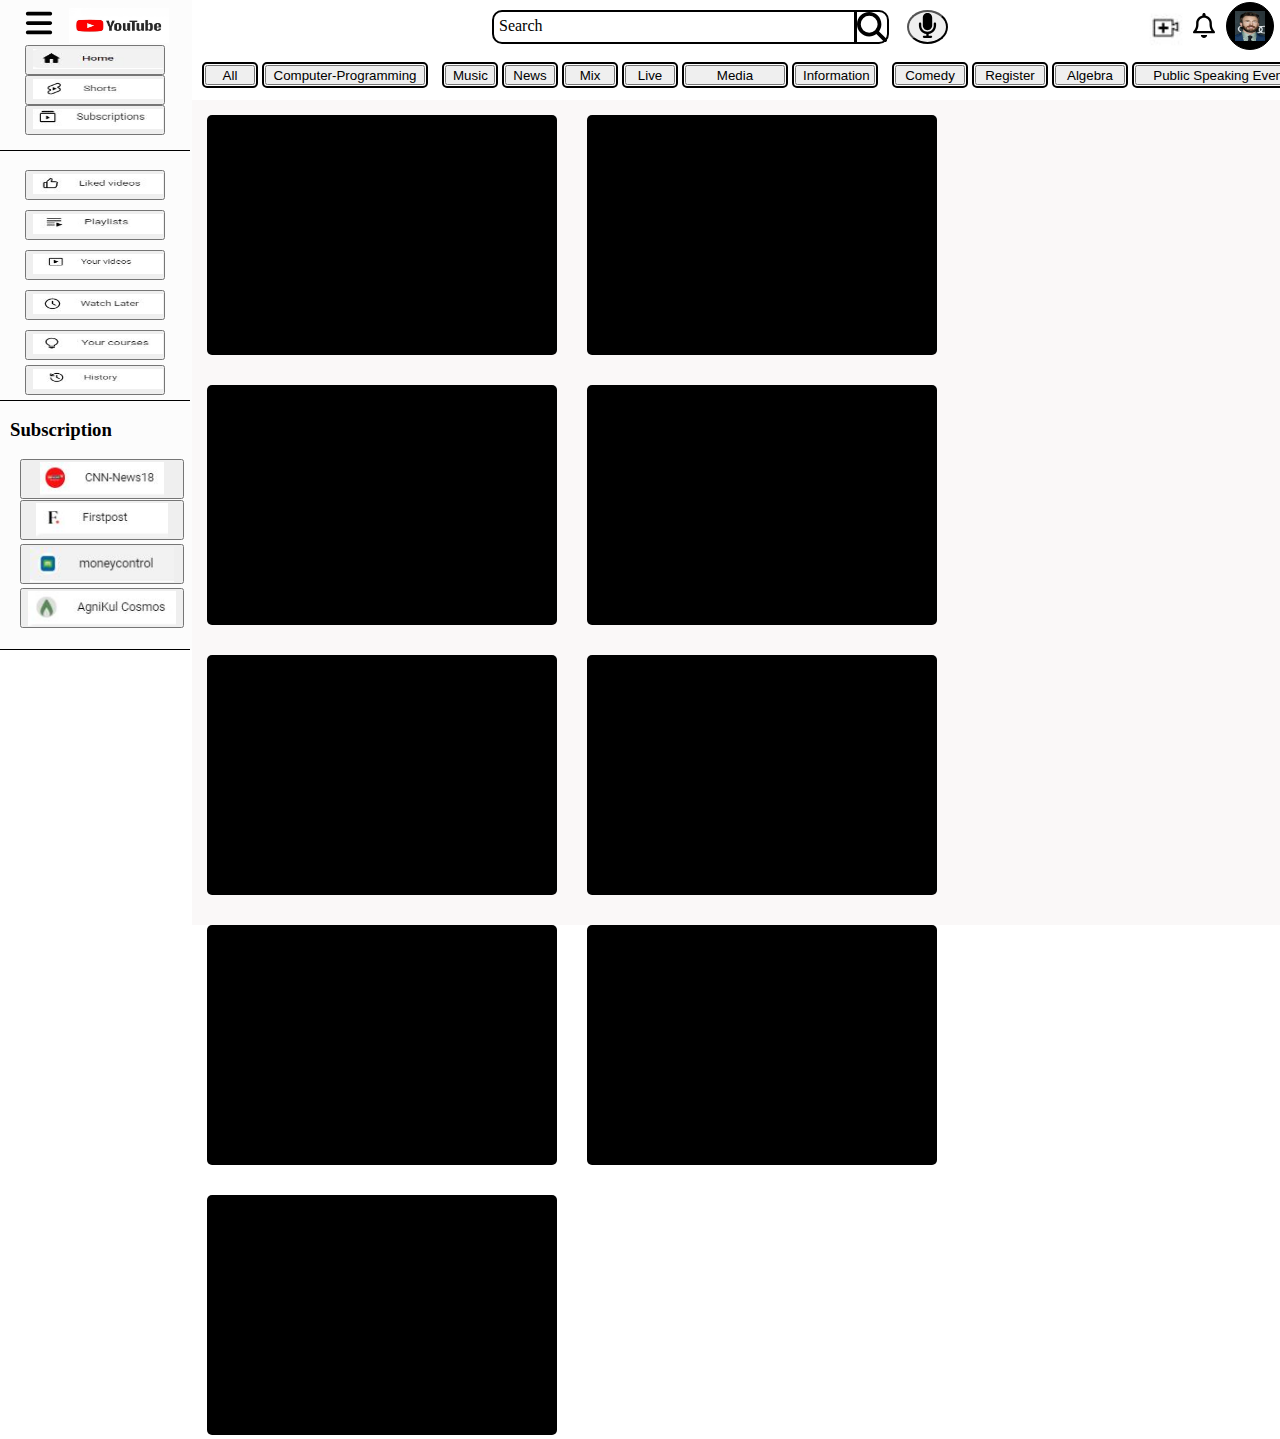
<file: index.html>
<!DOCTYPE html>
<html lang="en">
<head>
    <meta charset="UTF-8">
    <meta name="viewport" content="width=device-width, initial-scale=1.0">
    <title>Youtube-clone</title>
    <link rel="stylesheet" href = "youtube-clone.css" type="text/css" >
</head>
<body>
    <div class="left-side">
        <div id="left-1">
            <div id="inside-left1-one">
                <div id="solid-bar">
                    <img src="images-for-youtube/bars-solid.svg" height="30px" width="40px"/>
                </div>
                <div id="youtube-logo-id">
                    <img src="images-for-youtube/youtube logo.jpg" height="35ps" width="100px"/>
                </div>

            </div>
            <div id="inside-left1-two">
                <div id="home">
                    <button style="width: 140px;height: 30px;" >
                        <img src="images-for-youtube/home.JPG" height="20px" width="130px"/>
                    </button>                    
                    
                </div>
                <div id="shorts">
                    <button style="width: 140px;height: 30px;" >
                        <img src="images-for-youtube/shorts org.JPG" height="20px" width="130px"/>
                    </button> 
                </div>
                <div id="Subscription">
                    <button style="width: 140px;height: 30px;" >
                        <img src="images-for-youtube/subscription org.JPG" height="20px" width="130px"/>
                    </button> 
                </div> 

            </div>

        </div>
        <div id="left-2">
            <div id="history-icon">
                <button style="width: 140px;height: 30px;" >
                    <img src="images-for-youtube/history.JPG" height="20px" width="130px"/>
                </button> 
            </div>
            <div id="playllist">
                <button style="width: 140px;height: 30px;" >
                    <img src="images-for-youtube/playlist.JPG" height="20px" width="130px"/>
                </button> 
            </div>
            <div id="yourvideos">
                <button style="width: 140px;height: 30px;" >
                    <img src="images-for-youtube/your videos.JPG" height="20px" width="130px"/>
                </button> 
            </div>
            <div id="watch-later">
                <button style="width: 140px;height: 30px;" >
                    <img src="images-for-youtube/watch later.JPG" height="20px" width="130px"/>
                </button> 
            </div>
            <div id="liked-vidoes">
                <button style="width: 140px;height: 30px;" >
                    <img src="images-for-youtube/liked videos.JPG" height="20px" width="130px"/>
                </button> 
            </div>
            <div id="your-course">
                <button style="width: 140px;height: 30px;" >
                    <img src="images-for-youtube/yourcourse.JPG" height="20px" width="130px"/>
                </button> 
            </div>
              
        </div>
        <div id="left-3">
            <h3 style="margin-left: 10px;">Subscription</h1>
            <div id="cnn">
                <button style="height: 40px; width: 164px;"><img src="images-for-youtube/cnn-news-18.JPG" height="35px"></button>
            </div>
            <div id="firstpost">
                <button style="height: 40px; width: 164px;"><img src="images-for-youtube/first-post.JPG" height="35px"></button>
            </div>
            <div id="moneycontrol">
                <button style="height: 40px; width: 164px;"><img src="images-for-youtube/moneycontrol.JPG" height="35px"></button>
            </div>
            <div id="agnikul">
                <button style="height: 40px; width: 164px;"><img src="images-for-youtube/agnikul.JPG" height="35px"></button>
            </div>                   
        </div>
    </div>
    <div class="top-header">
        <div id="upper-top-header">
            <div id="search-bar">
            Search            
            </div> 
            <div id="lens">
                <img src="images-for-youtube/magnifying-glass-solid.svg"/> 
            </div>
            <div id="microphone">
                <button style="border-radius: 50%;"><img src="images-for-youtube/microphone-solid.svg" height="25px" width="25px"/></button>
                
            </div> 
            <div id="video-uploader">
                <img src="images-for-youtube/video uploader.JPG" height="55px" width="55px"/>
            </div>
            <div id="profile-picture">
                <img src="images-for-youtube/chris evans 2.jpg" height="30" width="30"/>
            </div>
            <div id="bell-button">
                <img src="images-for-youtube/bell-regular.svg" height="25" />
            </div>          
        </div>
        <div id="lower-top-header">
            <div id="lower-header1"><button style="width: 50px;height: 20px;">All</button></div>
            <div id="lower-header2"><button style="height: 20px;width: 160px;">Computer-Programming</button></div>
            <div id="lower-header3"><button style="height: 20px;width: 50px;">Music</button></div>
            <div id="lower-header4"><button style="height: 20px;width: 50px;">News</button></div>
            <div id="lower-header5"><button style="height: 20px;width: 50px;">Mix</button></div>
            <div id="lower-header6"><button style="height: 20px;width: 50px;">Live</button></div>
            <div id="lower-header7"><button style="height: 20px;width: 100px;">Media</button></div>
            <div id="lower-header8"><button style="height: 20px;width: 80px;">Information</button></div>
            <div id="lower-header9"><button style="height: 20px;width: 70px;">Comedy</button></div>
            <div id="lower-header10"><button style="height: 20px;width: 70px;">Register</button></div>
            <div id="lower-header11"><button style="height: 20px;width: 70px;">Algebra</button></div>
            <div id="lower-header12"><button style="height: 20px;width: 170px;">Public Speaking Event</button></div>

        </div>

    </div>
    <div class="content">
        <div class="box" id="box1">
            <iframe width="350" height="240" src="https://www.youtube.com/embed/lfmg-EJ8gm4?si=XDu9kbzEHpSaVW13" title="YouTube video player" frameborder="0" allow="accelerometer; autoplay; clipboard-write; encrypted-media; gyroscope; picture-in-picture; web-share" referrerpolicy="strict-origin-when-cross-origin" allowfullscreen></iframe>
        </div>
        <div class="box" id="box2">
            <iframe width="350" height="240" src="https://www.youtube.com/embed/yK7_jx_D_w8?si=LKhH7dNH1l-ltvCG" title="YouTube video player" frameborder="0" allow="accelerometer; autoplay; clipboard-write; encrypted-media; gyroscope; picture-in-picture; web-share" referrerpolicy="strict-origin-when-cross-origin" allowfullscreen></iframe>
        </div>
        <div class="box" id="box3">
            <iframe width="350" height="240" src="https://www.youtube.com/embed/36o-jrgsX_4?si=yAizIf5o8miAqidv" title="YouTube video player" frameborder="0" allow="accelerometer; autoplay; clipboard-write; encrypted-media; gyroscope; picture-in-picture; web-share" referrerpolicy="strict-origin-when-cross-origin" allowfullscreen></iframe>
        </div>
        <div class="box" id="box4">
            <iframe width="350" height="240" src="https://www.youtube.com/embed/lFIBwzi70gU?si=XESQgnzvYfWHlGS2" title="YouTube video player" frameborder="0" allow="accelerometer; autoplay; clipboard-write; encrypted-media; gyroscope; picture-in-picture; web-share" referrerpolicy="strict-origin-when-cross-origin" allowfullscreen></iframe>
        </div>
        <div class="box" id="box5">
            <iframe width="350" height="240" src="https://www.youtube.com/embed/_xR1c23kCvw?si=JANiEOfjZ05oMCFa" title="YouTube video player" frameborder="0" allow="accelerometer; autoplay; clipboard-write; encrypted-media; gyroscope; picture-in-picture; web-share" referrerpolicy="strict-origin-when-cross-origin" allowfullscreen></iframe>
        </div>
        <div class="box" id="box6">
            <iframe width="350" height="240" src="https://www.youtube.com/embed/XRr1kaXKBsU?si=ez7F802IzS5qT_70" title="YouTube video player" frameborder="0" allow="accelerometer; autoplay; clipboard-write; encrypted-media; gyroscope; picture-in-picture; web-share" referrerpolicy="strict-origin-when-cross-origin" allowfullscreen></iframe>
        </div>
        <div class="box" id="box67">
            <iframe width="350" height="240" src="https://www.youtube.com/embed/Nh9yiBiVyjw?si=hTfikAYfix5KC8Nk" title="YouTube video player" frameborder="0" allow="accelerometer; autoplay; clipboard-write; encrypted-media; gyroscope; picture-in-picture; web-share" referrerpolicy="strict-origin-when-cross-origin" allowfullscreen></iframe>
        </div>
        <div class="box" id="box8">
            <iframe width="350" height="240" src="https://www.youtube.com/embed/C_cHsNWjBKE?si=rJQJh7jysnma-Hbp" title="YouTube video player" frameborder="0" allow="accelerometer; autoplay; clipboard-write; encrypted-media; gyroscope; picture-in-picture; web-share" referrerpolicy="strict-origin-when-cross-origin" allowfullscreen></iframe>
        </div>
        <div class="box" id="box9">
            <iframe width="350" height="240" src="https://www.youtube.com/embed/JiLagRLnumo?si=-40QTBmTZSyKV93v" title="YouTube video player" frameborder="0" allow="accelerometer; autoplay; clipboard-write; encrypted-media; gyroscope; picture-in-picture; web-share" referrerpolicy="strict-origin-when-cross-origin" allowfullscreen></iframe>
        </div>
                        
    </div>
    
</body>
</html>
</file>
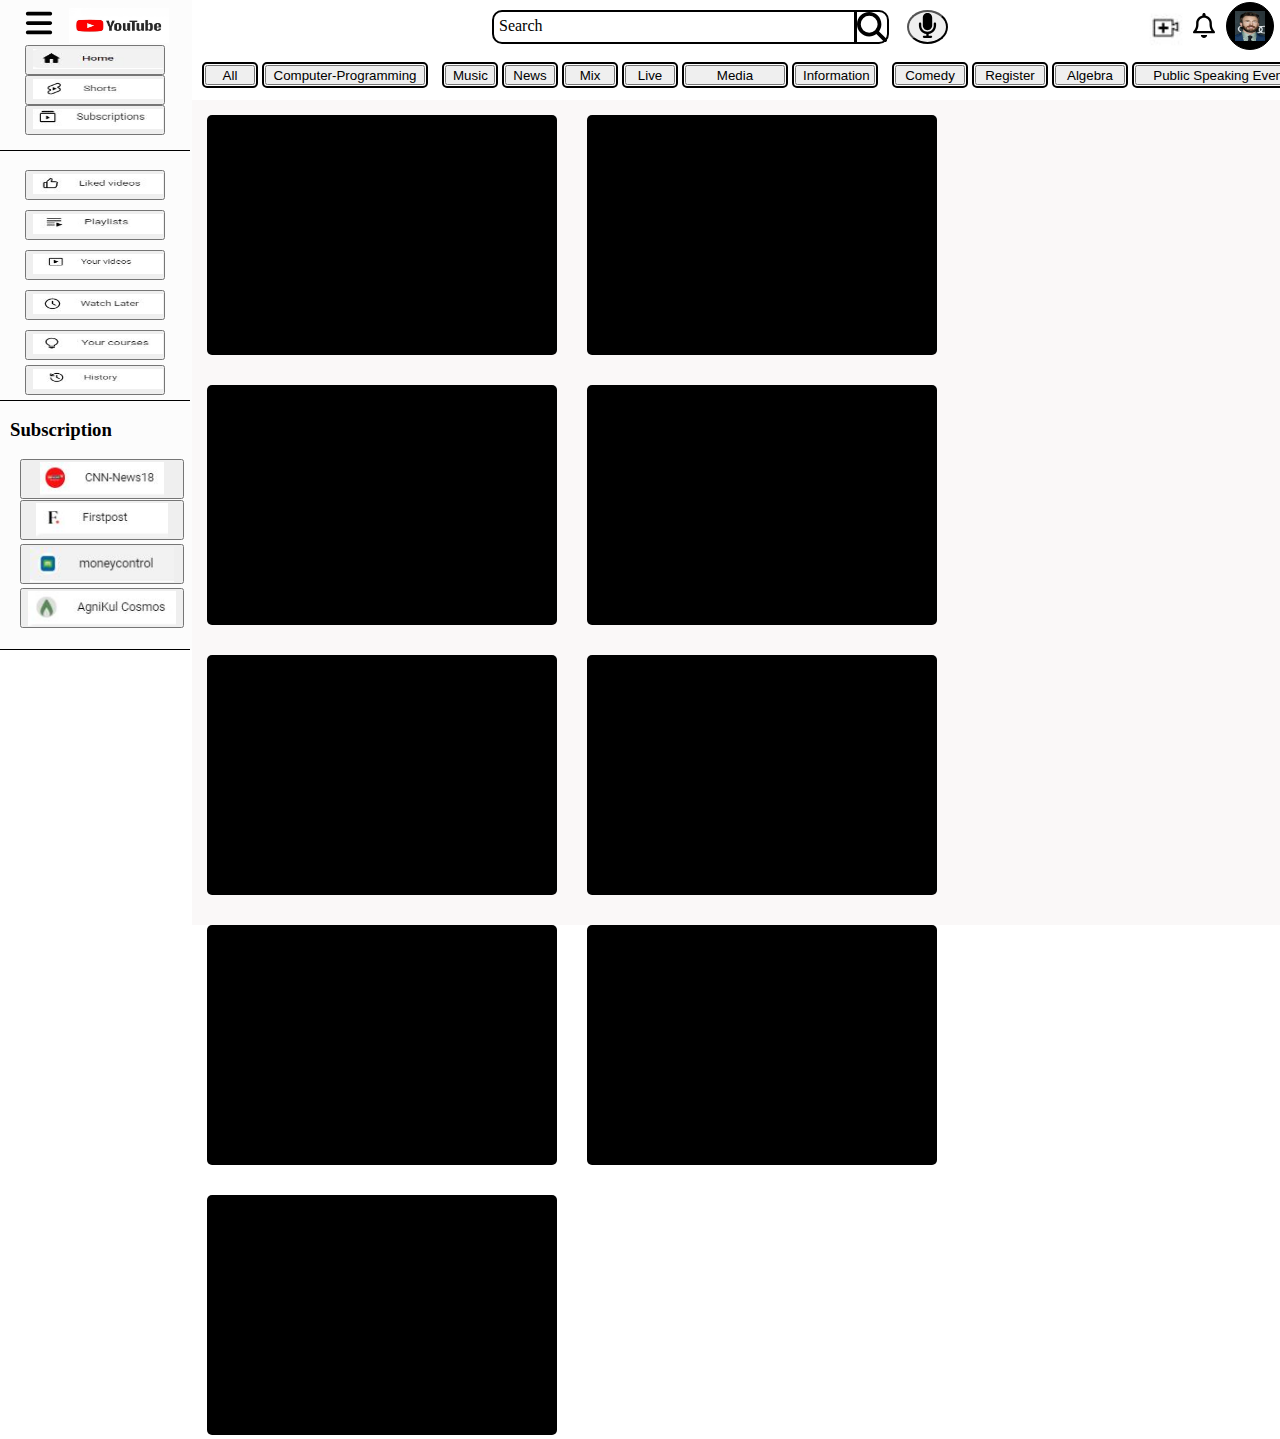
<file: youtube-clone.html>
<!DOCTYPE html>
<html lang="en">
<head>
    <meta charset="UTF-8">
    <meta name="viewport" content="width=device-width, initial-scale=1.0">
    <title>Youtube-clone</title>
    <link rel="stylesheet" href = "youtube-clone.css" type="text/css" >
</head>
<body>
    <div class="left-side">
        <div id="left-1">
            <div id="inside-left1-one">
                <div id="solid-bar">
                    <img src="images-for-youtube/bars-solid.svg" height="30px" width="40px"/>
                </div>
                <div id="youtube-logo-id">
                    <img src="images-for-youtube/youtube logo.jpg" height="35ps" width="100px"/>
                </div>

            </div>
            <div id="inside-left1-two">
                <div id="home">
                    <button style="width: 140px;height: 30px;" >
                        <img src="images-for-youtube/home.JPG" height="20px" width="130px"/>
                    </button>                    
                    
                </div>
                <div id="shorts">
                    <button style="width: 140px;height: 30px;" >
                        <img src="images-for-youtube/shorts org.JPG" height="20px" width="130px"/>
                    </button> 
                </div>
                <div id="Subscription">
                    <button style="width: 140px;height: 30px;" >
                        <img src="images-for-youtube/subscription org.JPG" height="20px" width="130px"/>
                    </button> 
                </div> 

            </div>

        </div>
        <div id="left-2">
            <div id="history-icon">
                <button style="width: 140px;height: 30px;" >
                    <img src="images-for-youtube/history.JPG" height="20px" width="130px"/>
                </button> 
            </div>
            <div id="playllist">
                <button style="width: 140px;height: 30px;" >
                    <img src="images-for-youtube/playlist.JPG" height="20px" width="130px"/>
                </button> 
            </div>
            <div id="yourvideos">
                <button style="width: 140px;height: 30px;" >
                    <img src="images-for-youtube/your videos.JPG" height="20px" width="130px"/>
                </button> 
            </div>
            <div id="watch-later">
                <button style="width: 140px;height: 30px;" >
                    <img src="images-for-youtube/watch later.JPG" height="20px" width="130px"/>
                </button> 
            </div>
            <div id="liked-vidoes">
                <button style="width: 140px;height: 30px;" >
                    <img src="images-for-youtube/liked videos.JPG" height="20px" width="130px"/>
                </button> 
            </div>
            <div id="your-course">
                <button style="width: 140px;height: 30px;" >
                    <img src="images-for-youtube/yourcourse.JPG" height="20px" width="130px"/>
                </button> 
            </div>
              
        </div>
        <div id="left-3">
            <h3 style="margin-left: 10px;">Subscription</h1>
            <div id="cnn">
                <button style="height: 40px; width: 164px;"><img src="images-for-youtube/cnn-news-18.JPG" height="35px"></button>
            </div>
            <div id="firstpost">
                <button style="height: 40px; width: 164px;"><img src="images-for-youtube/first-post.JPG" height="35px"></button>
            </div>
            <div id="moneycontrol">
                <button style="height: 40px; width: 164px;"><img src="images-for-youtube/moneycontrol.JPG" height="35px"></button>
            </div>
            <div id="agnikul">
                <button style="height: 40px; width: 164px;"><img src="images-for-youtube/agnikul.JPG" height="35px"></button>
            </div>                   
        </div>
    </div>
    <div class="top-header">
        <div id="upper-top-header">
            <div id="search-bar">
            Search            
            </div> 
            <div id="lens">
                <img src="images-for-youtube/magnifying-glass-solid.svg"/> 
            </div>
            <div id="microphone">
                <button style="border-radius: 50%;"><img src="images-for-youtube/microphone-solid.svg" height="25px" width="25px"/></button>
                
            </div> 
            <div id="video-uploader">
                <img src="images-for-youtube/video uploader.JPG" height="55px" width="55px"/>
            </div>
            <div id="profile-picture">
                <img src="images-for-youtube/chris evans 2.jpg" height="30" width="30"/>
            </div>
            <div id="bell-button">
                <img src="images-for-youtube/bell-regular.svg" height="25" />
            </div>          
        </div>
        <div id="lower-top-header">
            <div id="lower-header1"><button style="width: 50px;height: 20px;">All</button></div>
            <div id="lower-header2"><button style="height: 20px;width: 160px;">Computer-Programming</button></div>
            <div id="lower-header3"><button style="height: 20px;width: 50px;">Music</button></div>
            <div id="lower-header4"><button style="height: 20px;width: 50px;">News</button></div>
            <div id="lower-header5"><button style="height: 20px;width: 50px;">Mix</button></div>
            <div id="lower-header6"><button style="height: 20px;width: 50px;">Live</button></div>
            <div id="lower-header7"><button style="height: 20px;width: 100px;">Media</button></div>
            <div id="lower-header8"><button style="height: 20px;width: 80px;">Information</button></div>
            <div id="lower-header9"><button style="height: 20px;width: 70px;">Comedy</button></div>
            <div id="lower-header10"><button style="height: 20px;width: 70px;">Register</button></div>
            <div id="lower-header11"><button style="height: 20px;width: 70px;">Algebra</button></div>
            <div id="lower-header12"><button style="height: 20px;width: 170px;">Public Speaking Event</button></div>

        </div>

    </div>
    <div class="content">
        <div class="box" id="box1">
            <iframe width="350" height="240" src="https://www.youtube.com/embed/lfmg-EJ8gm4?si=XDu9kbzEHpSaVW13" title="YouTube video player" frameborder="0" allow="accelerometer; autoplay; clipboard-write; encrypted-media; gyroscope; picture-in-picture; web-share" referrerpolicy="strict-origin-when-cross-origin" allowfullscreen></iframe>
        </div>
        <div class="box" id="box2">
            <iframe width="350" height="240" src="https://www.youtube.com/embed/yK7_jx_D_w8?si=LKhH7dNH1l-ltvCG" title="YouTube video player" frameborder="0" allow="accelerometer; autoplay; clipboard-write; encrypted-media; gyroscope; picture-in-picture; web-share" referrerpolicy="strict-origin-when-cross-origin" allowfullscreen></iframe>
        </div>
        <div class="box" id="box3">
            <iframe width="350" height="240" src="https://www.youtube.com/embed/36o-jrgsX_4?si=yAizIf5o8miAqidv" title="YouTube video player" frameborder="0" allow="accelerometer; autoplay; clipboard-write; encrypted-media; gyroscope; picture-in-picture; web-share" referrerpolicy="strict-origin-when-cross-origin" allowfullscreen></iframe>
        </div>
        <div class="box" id="box4">
            <iframe width="350" height="240" src="https://www.youtube.com/embed/lFIBwzi70gU?si=XESQgnzvYfWHlGS2" title="YouTube video player" frameborder="0" allow="accelerometer; autoplay; clipboard-write; encrypted-media; gyroscope; picture-in-picture; web-share" referrerpolicy="strict-origin-when-cross-origin" allowfullscreen></iframe>
        </div>
        <div class="box" id="box5">
            <iframe width="350" height="240" src="https://www.youtube.com/embed/_xR1c23kCvw?si=JANiEOfjZ05oMCFa" title="YouTube video player" frameborder="0" allow="accelerometer; autoplay; clipboard-write; encrypted-media; gyroscope; picture-in-picture; web-share" referrerpolicy="strict-origin-when-cross-origin" allowfullscreen></iframe>
        </div>
        <div class="box" id="box6">
            <iframe width="350" height="240" src="https://www.youtube.com/embed/XRr1kaXKBsU?si=ez7F802IzS5qT_70" title="YouTube video player" frameborder="0" allow="accelerometer; autoplay; clipboard-write; encrypted-media; gyroscope; picture-in-picture; web-share" referrerpolicy="strict-origin-when-cross-origin" allowfullscreen></iframe>
        </div>
        <div class="box" id="box67">
            <iframe width="350" height="240" src="https://www.youtube.com/embed/Nh9yiBiVyjw?si=hTfikAYfix5KC8Nk" title="YouTube video player" frameborder="0" allow="accelerometer; autoplay; clipboard-write; encrypted-media; gyroscope; picture-in-picture; web-share" referrerpolicy="strict-origin-when-cross-origin" allowfullscreen></iframe>
        </div>
        <div class="box" id="box8">
            <iframe width="350" height="240" src="https://www.youtube.com/embed/C_cHsNWjBKE?si=rJQJh7jysnma-Hbp" title="YouTube video player" frameborder="0" allow="accelerometer; autoplay; clipboard-write; encrypted-media; gyroscope; picture-in-picture; web-share" referrerpolicy="strict-origin-when-cross-origin" allowfullscreen></iframe>
        </div>
        <div class="box" id="box9">
            <iframe width="350" height="240" src="https://www.youtube.com/embed/JiLagRLnumo?si=-40QTBmTZSyKV93v" title="YouTube video player" frameborder="0" allow="accelerometer; autoplay; clipboard-write; encrypted-media; gyroscope; picture-in-picture; web-share" referrerpolicy="strict-origin-when-cross-origin" allowfullscreen></iframe>
        </div>
                        
    </div>
    
</body>
</html>
</file>
<file: youtube-clone.css>
.left-side{
    float: left;   
    height: 650px ;
    width: 15% ;
    background: rgb(252, 252, 252); 
    position: relative;
}
#left-1{
    position: absolute;
    height: 150px;
    width: 99%;
    border-bottom: 1px solid black;

    top: 0px;
    left: 0px;

}
#inside-left1-one{
    position: absolute;
    width: 160px;
    height: 35px;
    top: 5%;
    left: 10%;
    
}
#solid-bar{
    position: absolute;
    left: 0px;
}
#youtube-logo-id{
    position: absolute;
    top: 0%;
    left: 50px;
}
#inside-left1-two{
    position: absolute;
    top: 30%;
    left: 15px;
    
}
#home{
    position: absolute; 
    top: 0px;
    left: 10px;  
}
#shorts{
    position: absolute; 
    top: 30px;
    left: 10px;    
}
#Subscription{
    position: absolute; 
    top: 60px;
    left: 10px;     
}
#left-2{
    position: absolute;
    height: 250px;
    width: 99%;
    border-bottom: 1px solid black;
    top: 150px;
    left: 0px;

}
#history-icon{
    position: absolute;
    top: 215px;
    left: 25px;  
}
#playllist{
    position: absolute;
    top: 60px;
    left: 25px;     
}
#yourvideos{
    position: absolute;
    top: 100px;
    left: 25px;    
}
#watch-later{
    position: absolute;
    top: 140px;
    left: 25px;     
}
#liked-vidoes{
    position: absolute;
    top: 20px;
    left: 25px;     
}
#your-course{
    position: absolute;
    top: 180px;
    left: 25px;     
}
#left-3{
    position: absolute;
    height: 249px;
    width: 99%;
    border-bottom: 1px solid black;
    top: 400px;
    left: 0px;
}
#cnn{
    position: absolute;
    left: 20px;
}
#firstpost{
    position: absolute;
    left: 20px;
    top: 100px;    
}
#moneycontrol{
    position: absolute;
    left: 20px;
    top: 144px;      
}
#agnikul{
    position: absolute;
    left: 20px;
    top: 188px;    
}
.top-header{
    float: top;   
    height: 100px ;
    width: 85% ;
    background: rgb(53, 250, 3); 
    position: relative;
    left: 15%;

}
#upper-top-header{
    background: rgb(255, 255, 255);
    float: top;
    height: 50px;
    position: relative;   
    
}
#search-bar{
    width: 350px;
    height: 20px;
    border: 2px solid black;
    border-top-left-radius: 10px;
    border-bottom-left-radius: 10px;
    position: absolute;
    margin-left: 300px;
    margin-top: 10px;
    color: black;
    padding: 5px;

}
#lens{
    border: 2px solid black;
    height: 30px;
    width: 30px;
    position: absolute;
    margin-left: 663px;
    margin-top: 10px;
    border-top-right-radius: 10px;
    border-bottom-right-radius: 10px;
}
#microphone{

    height: 20px;
    width: 20px;
    border-radius: 50px;
    position: absolute;
    margin-left: 715px;
    margin-top: 10px;  
    padding: 0px;
}
#video-uploader{
    position: absolute;
    margin-left: 87%;
    margin-top: 3px; 
}
#profile-picture{
    position: absolute;
    border: 1px solid black;
    height: 30px;
    width: 30px;
    border-radius: 50%;
    margin-left: 95%;
    top: 2px;
    padding: 8px;
    background-color: black;
}
#bell-button{
    position: absolute;
    margin-left: 92%;
    top: 13px;
}
#lower-top-header{
    background: rgb(255, 255, 255);
    height: 50px;
    position: relative;
    top: 50;
}
#lower-header1{
    position: absolute;
    height: 20px;
    width: 50px;
    margin-left: 10px;
    border: 2px solid black;
    border-radius: 5px;
    top: 12px;
    padding: 1px;

}
#lower-header2{
    position: absolute;
    height: 20px;
    width: 160px;
    margin-left: 70px;
    border: 2px solid black;
    border-radius: 5px;
    top: 12px;
    padding: 1px;


}
#lower-header3{
    position: absolute;
    height: 20px;
    width: 50px;
    margin-left: 250px;
    border: 2px solid black;
    border-radius: 5px;
    top: 12px;
    padding: 1px;


}
#lower-header4{
    position: absolute;
    height: 20px;
    width: 50px;
    margin-left: 310px;
    border: 2px solid black;
    border-radius: 5px;
    top: 12px;
    padding: 1px;

}
#lower-header5{
    position: absolute;
    height: 20px;
    width: 50px;
    margin-left: 370px;
    border: 2px solid black;
    border-radius: 5px;
    top: 12px;
    padding: 1px;

}
#lower-header6{
    position: absolute;
    height: 20px;
    width: 50px;
    margin-left: 430px;
    border: 2px black solid;
    border-radius: 5px;
    top: 12px;
    padding: 1px;

}
#lower-header7{
    position: absolute;
    height: 20px;
    width: 100px;
    margin-left: 490px;
    border: 2px black solid;
    border-radius: 5px;
    top: 12px;
    padding: 1px;

}
#lower-header8{
    position: absolute;
    height: 20px;
    width: 80px;
    margin-left: 600px;
    border: 2px black solid;
    border-radius: 5px;
    top: 12px;
    padding: 1px;

}
#lower-header9{
    position: absolute;
    height: 20px;
    width: 70px;
    margin-left: 700px;
    border: 2px black solid;
    border-radius: 5px;
    top: 12px;
    padding: 1px;

}
#lower-header10{
    position: absolute;
    height: 20px;
    width: 70px;
    margin-left: 780px;
    border: 2px black solid;
    border-radius: 5px;
    top: 12px;
    padding: 1px;

}
#lower-header11{
    position: absolute;
    height: 20px;
    width: 70px;
    margin-left: 860px;
    border: 2px black solid; 
    border-radius: 5px;
    top: 12px;
    padding: 1px;
   
}
#lower-header12{
    position: absolute;
    height: 20px;
    width: 170px;
    margin-left: 940px;
    border: 2px black solid;
    border-radius: 5px;
    top: 12px;
    padding: 1px;
    
}

.content{
    background: rgb(250, 248, 248);
    width: 85%;
    height: 825px;
    left: 15%;
    display: flex;
    flex-wrap: wrap;
}
.box{
    background: rgb(0, 0, 0);
    border-radius: 5px;
    width: 350px;
    height: 240px;
    margin: 15px;
}
#box1{

}
#box2{
  
}
#box3{
  
}
#box4{
  
}
#box5{

}
#box6{
  
}



body{
    margin: 0px;
}
</file>
